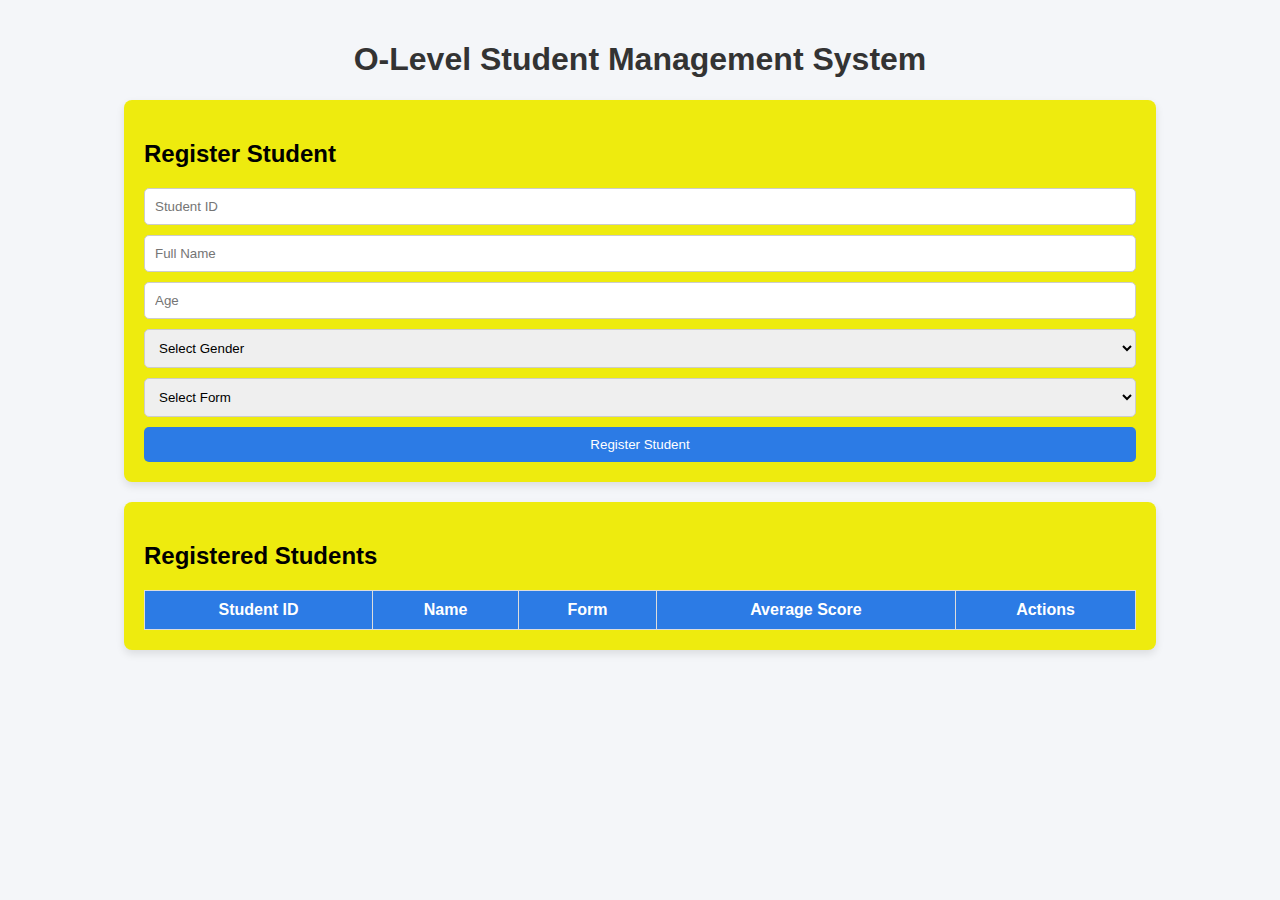
<file: index.html>
<!DOCTYPE html>
<html lang="en">
<head>
    <meta charset="UTF-8">
    <title>O-Level Student Management System</title>
    <link rel="stylesheet" href="style.css">
</head>
<body>

    <h1>O-Level Student Management System</h1>


    <section class="form-section">
        <h2 id="e3">Register Student</h2>

        <form id="studentForm">

            <input type="text" id="studentId" placeholder="Student ID" required>

            <input type="text" id="fullName" placeholder="Full Name" required>

            <input type="number" id="age" placeholder="Age" required>

            <select id="gender" required>
                <option value="">Select Gender</option>
                <option value="Male">Male</option>
                <option value="Female">Female</option>
            </select>

            <select id="form" required>
                <option value="">Select Form</option>
                <option value="1">Form 1</option>
                <option value="2">Form 2</option>
                <option value="3">Form 3</option>
                <option value="4">Form 4</option>
            </select>

            <button type="submit">Register Student</button>

        </form>
    </section>

    <!-- Student List Section -->
    <section class="table-section">
        <h2>Registered Students</h2>

        <table>
            <thead>
                <tr>
                    <th>Student ID</th>
                    <th>Name</th>
                    <th>Form</th>
                    <th>Average Score</th>
                    <th>Actions</th>
                </tr>
            </thead>

            <tbody id="studentTableBody">
                <!-- Students will appear here -->
            </tbody>

        </table>
    </section>
    <section class="form-section" id="performanceSection" style="display:none;">
    <h2>Add Academic Performance</h2>

    <input type="hidden" id="selectedStudentId">

    <select id="performanceForm">
        <option value="">Select Form</option>
        <option value="1">Form 1</option>
        <option value="2">Form 2</option>
        <option value="3">Form 3</option>
        <option value="4">Form 4</option>
    </select>

    <input type="number" id="math" placeholder="Mathematics">
    <input type="number" id="english" placeholder="English">
    <input type="number" id="science" placeholder="Science">
    <input type="number" id="social" placeholder="Social Studies">

    <button onclick="savePerformance()">Save Performance</button>
</section>

    <script src="script.js"></script>

</body>
</html>
</file>
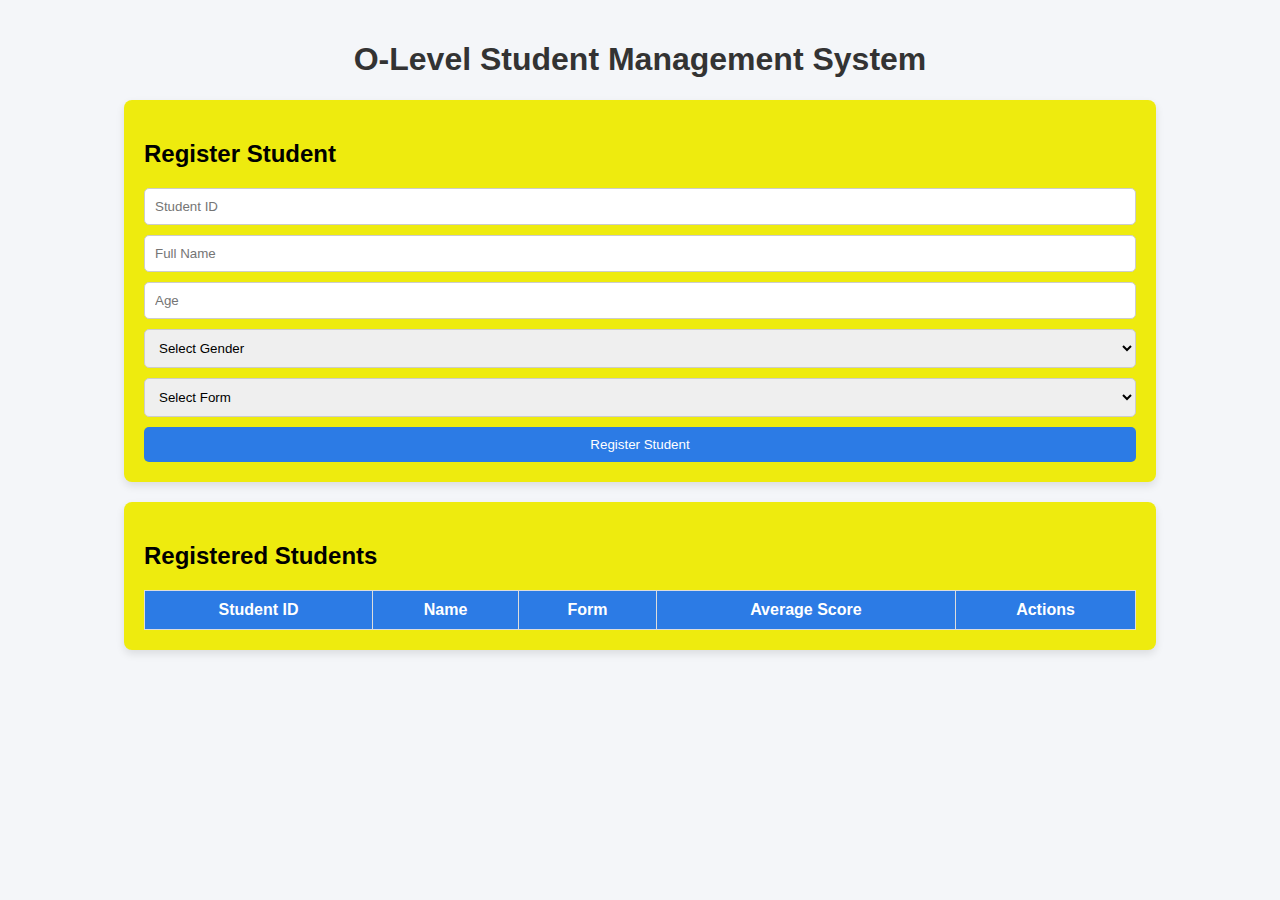
<file: preview.html>
<!DOCTYPE html>
<html lang="en">
<head>
    <meta charset="UTF-8">
    <title>O-Level Student Management System</title>
    <link rel="stylesheet" href="style.css">
</head>
<body>

    <h1>O-Level Student Management System</h1>

    
    <section class="form-section">
        <h2>Register Student</h2>

        <form id="studentForm">

            <input type="text" id="studentId" placeholder="Student ID" required>

            <input type="text" id="fullName" placeholder="Full Name" required>

            <input type="number" id="age" placeholder="Age" required>

            <select id="gender" required>
                <option value="">Select Gender</option>
                <option value="Male">Male</option>
                <option value="Female">Female</option>
            </select>

            <select id="form" required>
                <option value="">Select Form</option>
                <option value="1">Form 1</option>
                <option value="2">Form 2</option>
                <option value="3">Form 3</option>
                <option value="4">Form 4</option>
            </select>

            <button type="submit">Register Student</button>

        </form>
    </section>

    <!-- Student List Section -->
    <section class="table-section">
        <h2>Registered Students</h2>

        <table>
            <thead>
                <tr>
                    <th>Student ID</th>
                    <th>Name</th>
                    <th>Form</th>
                    <th>Average Score</th>
                    <th>Actions</th>
                </tr>
            </thead>

            <tbody id="studentTableBody">
                
            </tbody>

        </table>
    </section>
    <section class="form-section" id="performanceSection" style="display:none;">
    <h2>Add Academic Performance</h2>

    <input type="hidden" id="selectedStudentId">

    <select id="performanceForm">
        <option value="">Select Form</option>
        <option value="1">Form 1</option>
        <option value="2">Form 2</option>
        <option value="3">Form 3</option>
        <option value="4">Form 4</option>
    </select>

    <input type="number" id="math" placeholder="Mathematics">
    <input type="number" id="english" placeholder="English">
    <input type="number" id="science" placeholder="Science">
    <input type="number" id="social" placeholder="Social Studies">

    <button onclick="savePerformance()">Save Performance</button>
</section>

    <script src="script.js"></script>

</body>
</html>
</file>
<file: style.css>
body {
    font-family: Arial, sans-serif;
    background-color: #f4f6f9;
    margin: 0;
    padding: 20px;
}

h1 {
    text-align: center;
    color: #333;
}

section {
    background: rgb(238, 235, 14);
    padding: 20px;
    margin: 20px auto;
    width: 80%;
    border-radius: 8px;
    box-shadow: 0 4px 8px rgba(0,0,0,0.1);
}

form {
    display: grid;
    gap: 10px;
}

input, select {
    padding: 10px;
    border-radius: 5px;
    border: 1px solid #ccc;
}

button {
    padding: 10px;
    background-color: #2c7be5;
    color: white;
    border: none;
    border-radius: 5px;
    cursor: pointer;
}

button:hover {
    background-color: #1a68d1;
}

table {
    width: 100%;
    border-collapse: collapse;
}

th, td {
    padding: 10px;
    border: 1px solid #ddd;
    text-align: center;
}

th {
    background-color: #2c7be5;
    color: white;
}
e3{
    font-family: Arial, Helvetica, sans-serif;
    color: rgb(247, 243, 233);
}
</file>
